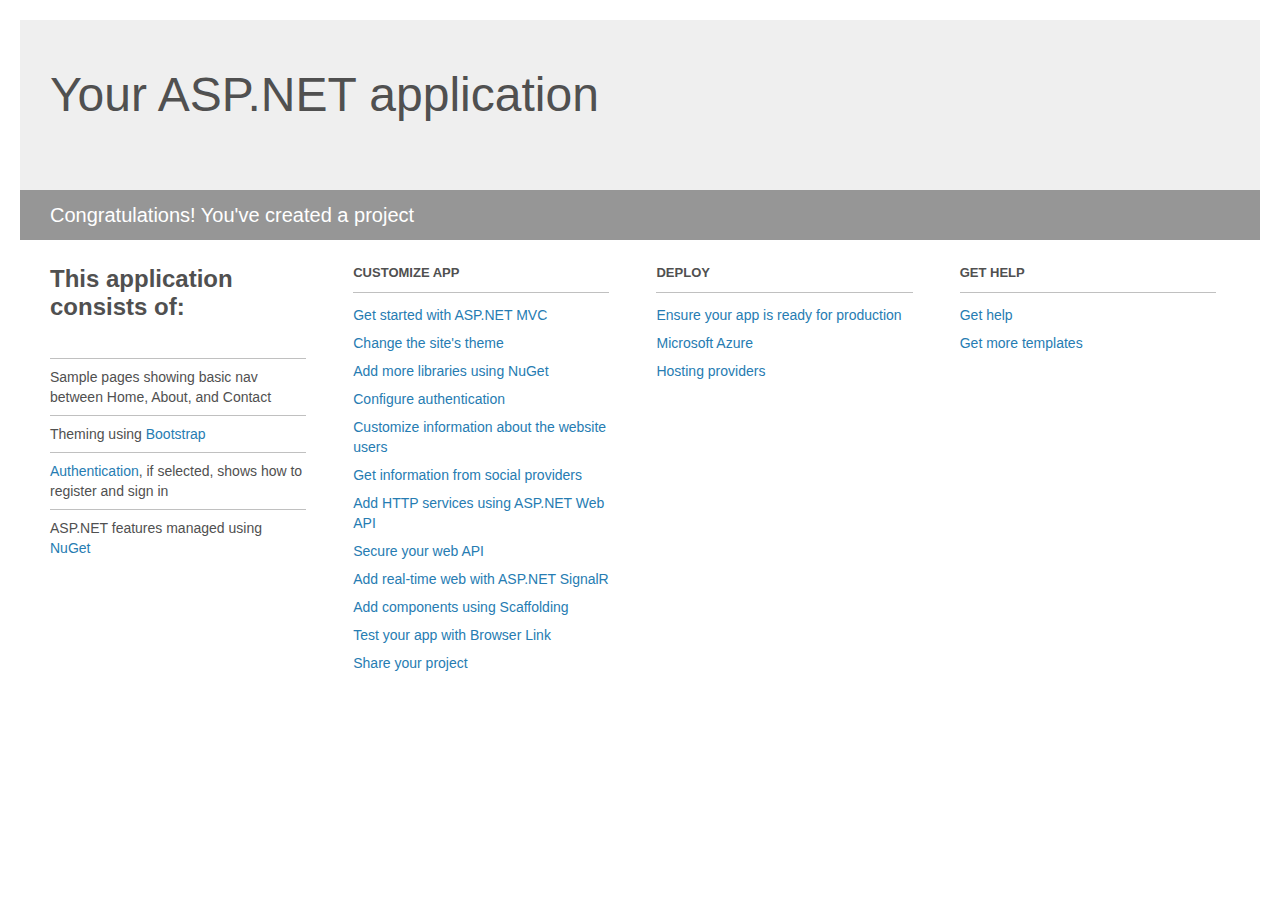
<file: Implementation/BSMS/BSMS/Project_Readme.html>
﻿<!DOCTYPE html>
<html lang="en">
<head>
    <meta charset="utf-8" />
    <title>Your ASP.NET application</title>
    <style>
        body {
            background: #fff;
            color: #505050;
            font: 14px 'Segoe UI', tahoma, arial, helvetica, sans-serif;
            margin: 20px;
            padding: 0;
        }

        #header {
            background: #efefef;
            padding: 0;
        }

        h1 {
            font-size: 48px;
            font-weight: normal;
            margin: 0;
            padding: 0 30px;
            line-height: 150px;
        }

        p {
            font-size: 20px;
            color: #fff;
            background: #969696;
            padding: 0 30px;
            line-height: 50px;
        }

        #main {
            padding: 5px 30px;
        }

        .section {
            width: 21.7%;
            float: left;
            margin: 0 0 0 4%;
        }

            .section h2 {
                font-size: 13px;
                text-transform: uppercase;
                margin: 0;
                border-bottom: 1px solid silver;
                padding-bottom: 12px;
                margin-bottom: 8px;
            }

            .section.first {
                margin-left: 0;
            }

                .section.first h2 {
                    font-size: 24px;
                    text-transform: none;
                    margin-bottom: 25px;
                    border: none;
                }

                .section.first li {
                    border-top: 1px solid silver;
                    padding: 8px 0;
                }

            .section.last {
                margin-right: 0;
            }

        ul {
            list-style: none;
            padding: 0;
            margin: 0;
            line-height: 20px;
        }

        li {
            padding: 4px 0;
        }

        a {
            color: #267cb2;
            text-decoration: none;
        }

            a:hover {
                text-decoration: underline;
            }
    </style>
</head>
<body>

    <div id="header">
        <h1>Your ASP.NET application</h1>
        <p>Congratulations! You've created a project</p>
    </div>

    <div id="main">
        <div class="section first">
            <h2>This application consists of:</h2>
            <ul>
                <li>Sample pages showing basic nav between Home, About, and Contact</li>
                <li>Theming using <a href="http://go.microsoft.com/fwlink/?LinkID=615519">Bootstrap</a></li>
                <li><a href="http://go.microsoft.com/fwlink/?LinkID=615520">Authentication</a>, if selected, shows how to register and sign in</li>
                <li>ASP.NET features managed using <a href="http://go.microsoft.com/fwlink/?LinkID=320756">NuGet</a></li>
            </ul>
        </div>

        <div class="section">
            <h2>Customize app</h2>
            <ul>
                <li><a href="http://go.microsoft.com/fwlink/?LinkID=615541">Get started with ASP.NET MVC</a></li>
                <li><a href="http://go.microsoft.com/fwlink/?LinkID=615523">Change the site's theme</a></li>
                <li><a href="http://go.microsoft.com/fwlink/?LinkID=615524">Add more libraries using NuGet</a></li>
                <li><a href="http://go.microsoft.com/fwlink/?LinkID=615542">Configure authentication</a></li>
                <li><a href="http://go.microsoft.com/fwlink/?LinkID=615526">Customize information about the website users</a></li>
                <li><a href="http://go.microsoft.com/fwlink/?LinkID=615527">Get information from social providers</a></li>
                <li><a href="http://go.microsoft.com/fwlink/?LinkID=615528">Add HTTP services using ASP.NET Web API</a></li>
                <li><a href="http://go.microsoft.com/fwlink/?LinkID=615529">Secure your web API</a></li>
                <li><a href="http://go.microsoft.com/fwlink/?LinkID=615530">Add real-time web with ASP.NET SignalR</a></li>
                <li><a href="http://go.microsoft.com/fwlink/?LinkID=615531">Add components using Scaffolding</a></li>
                <li><a href="http://go.microsoft.com/fwlink/?LinkID=615532">Test your app with Browser Link</a></li>
                <li><a href="http://go.microsoft.com/fwlink/?LinkID=615533">Share your project</a></li>
            </ul>
        </div>

        <div class="section">
            <h2>Deploy</h2>
            <ul>
                <li><a href="http://go.microsoft.com/fwlink/?LinkID=615534">Ensure your app is ready for production</a></li>
                <li><a href="http://go.microsoft.com/fwlink/?LinkID=615535">Microsoft Azure</a></li>
                <li><a href="http://go.microsoft.com/fwlink/?LinkID=615536">Hosting providers</a></li>
            </ul>
        </div>

        <div class="section last">
            <h2>Get help</h2>
            <ul>
                <li><a href="http://go.microsoft.com/fwlink/?LinkID=615537">Get help</a></li>
                <li><a href="http://go.microsoft.com/fwlink/?LinkID=615538">Get more templates</a></li>
            </ul>
        </div>
    </div>

</body>
</html>
</file>
